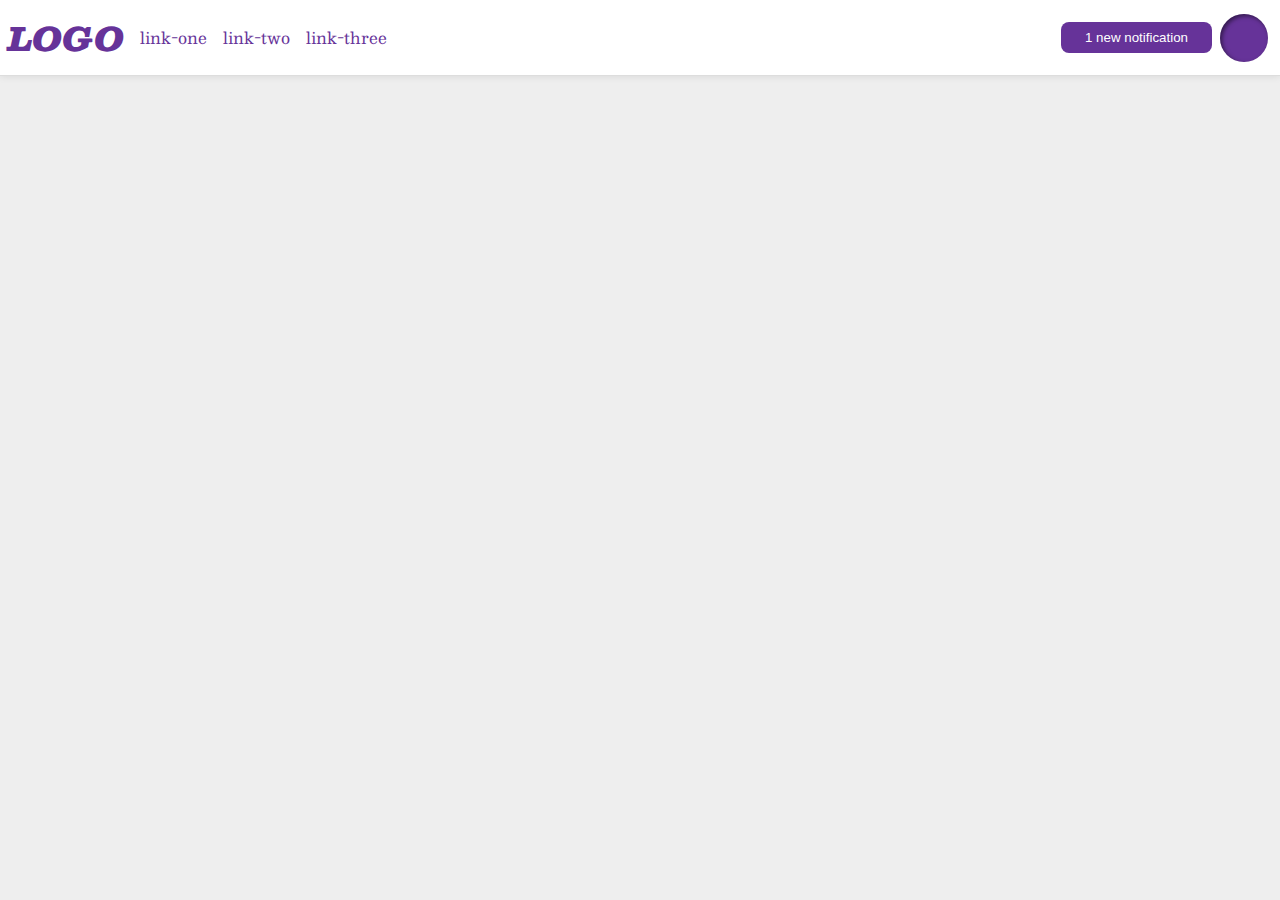
<file: foundations/flex/03-flex-header-2/index.html>
<!DOCTYPE html>
<html lang="en">
  <head>
    <meta charset="UTF-8">
    <meta http-equiv="X-UA-Compatible" content="IE=edge">
    <meta name="viewport" content="width=device-width, initial-scale=1.0">
    <title>Flex Header 2</title>
    <link rel="stylesheet" href="style.css">
  </head>
  <body>
    <div class="header">
      <div class="header-left">
        <div class="logo">
          LOGO
        </div>
        <ul class="links">
          <li><a href="https://google.com">link-one</a></li>
          <li><a href="https://google.com">link-two</a></li>
          <li><a href="https://google.com">link-three</a></li>
        </ul>
      </div>
      <div class="header-right">
        <button class="notifications">
          1 new notification
        </button>
        <div class="profile-image"></div>
      </div>
    </div>
  </body>
</html>
</file>
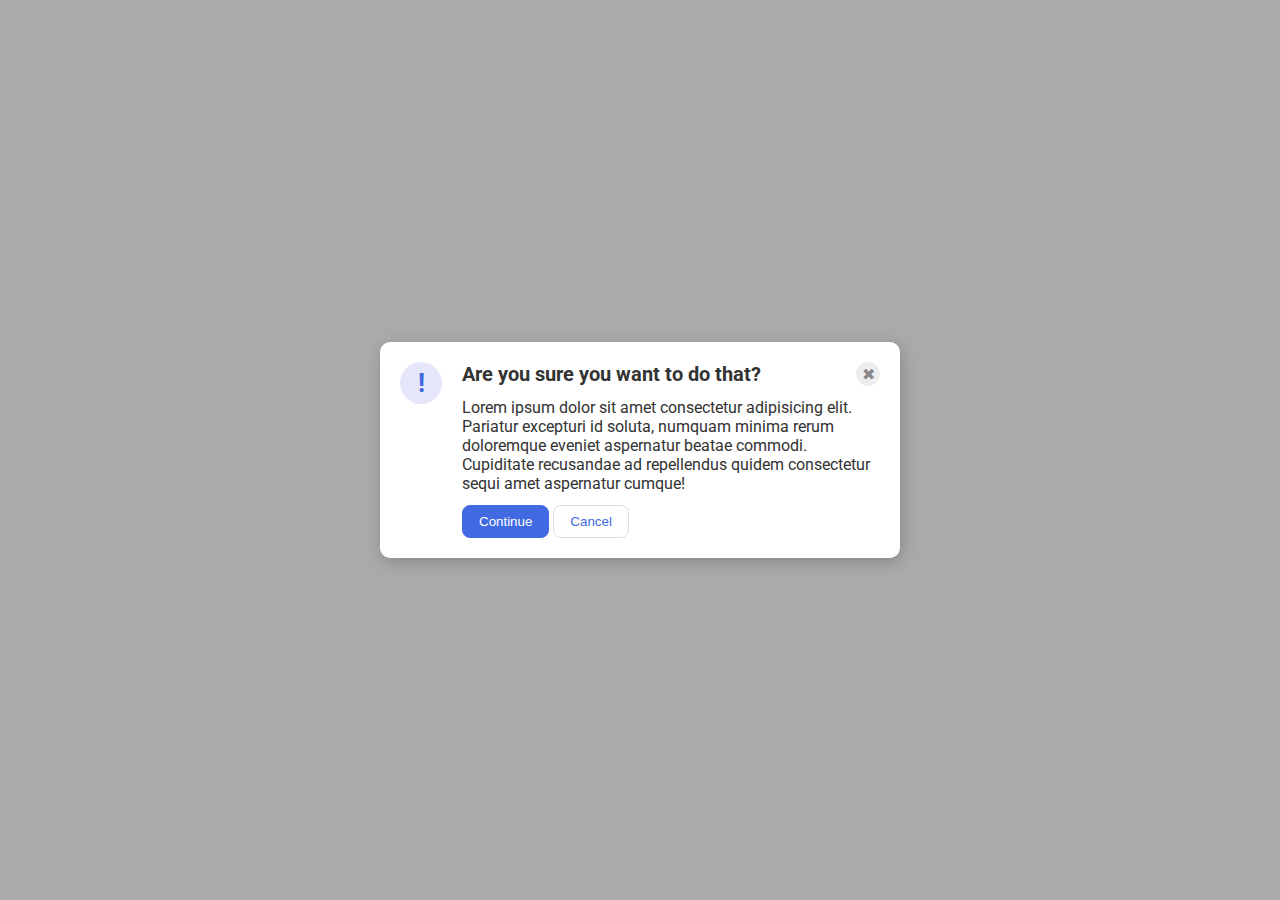
<file: foundations/flex/05-flex-modal/index.html>
<!DOCTYPE html>
<html lang="en">
  <head>
    <meta charset="UTF-8">
    <meta http-equiv="X-UA-Compatible" content="IE=edge">
    <meta name="viewport" content="width=device-width, initial-scale=1.0">
    <link rel="stylesheet" href="style.css">
    <title>Modal</title>
  </head>
  <body>
    <div class="modal">
      <div class="container">
        <div class="icon">!</div>
        <div>
          <div class="top">
            <div class="header">Are you sure you want to do that?</div>
            <button class="close-button">✖</button>
          </div>
          <div class="text">Lorem ipsum dolor sit amet consectetur adipisicing elit. Pariatur excepturi id soluta, numquam minima rerum doloremque eveniet aspernatur beatae commodi. Cupiditate recusandae ad repellendus quidem consectetur sequi amet aspernatur cumque!</div>
          <button class="continue">Continue</button>
          <button class="cancel">Cancel</button>
        </div>
      </div>
    </div>
  </body>
</html>
</file>
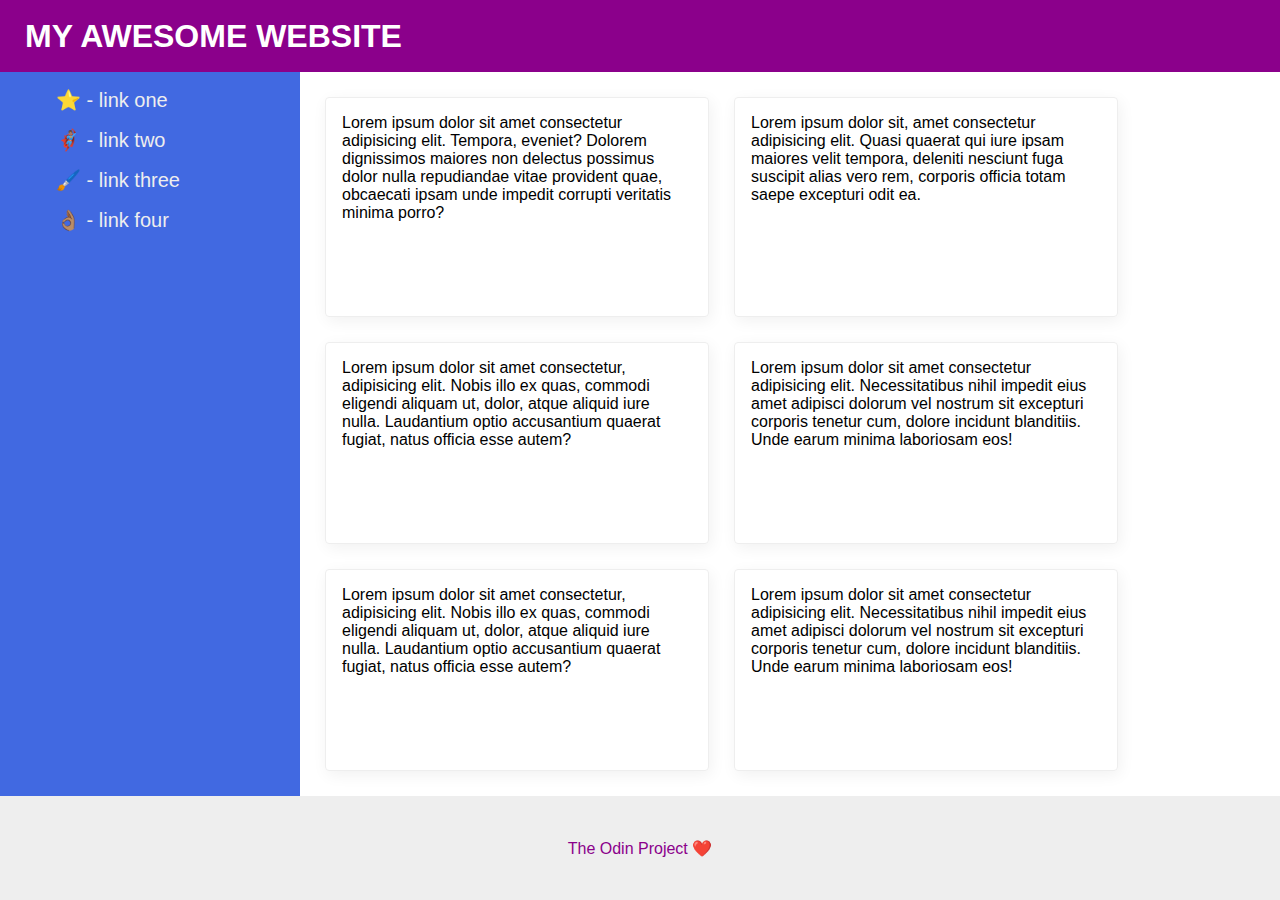
<file: foundations/flex/07-flex-layout-2/index.html>
<!DOCTYPE html>
<html lang="en">
  <head>
    <meta charset="UTF-8">
    <meta http-equiv="X-UA-Compatible" content="IE=edge">
    <meta name="viewport" content="width=device-width, initial-scale=1.0">
    <title>The Holy Grail</title>
    <link rel="stylesheet" href="style.css">
  </head>
  <body>
    <div class="header">
      MY AWESOME WEBSITE
    </div>
    
    <div class="container">
      <div class="sidebar">
        <ul>
          <li><a href="#">⭐ - link one</a></li>
          <li><a href="#">🦸🏽‍♂️ - link two</a></li>
          <li><a href="#">🖌️ - link three</a></li>
          <li><a href="#">👌🏽 - link four</a></li>
        </ul>
      </div>

      <div class="cards">
        <div class="card">Lorem ipsum dolor sit amet consectetur adipisicing elit. Tempora, eveniet? Dolorem dignissimos maiores non delectus possimus dolor nulla repudiandae vitae provident quae, obcaecati ipsam unde impedit corrupti veritatis minima porro?</div>
        <div class="card">Lorem ipsum dolor sit, amet consectetur adipisicing elit. Quasi quaerat qui iure ipsam maiores velit tempora, deleniti nesciunt fuga suscipit alias vero rem, corporis officia totam saepe excepturi odit ea.</div>
        <div class="card">Lorem ipsum dolor sit amet consectetur, adipisicing elit. Nobis illo ex quas, commodi eligendi aliquam ut, dolor, atque aliquid iure nulla. Laudantium optio accusantium quaerat fugiat, natus officia esse autem?</div>
        <div class="card">Lorem ipsum dolor sit amet consectetur adipisicing elit. Necessitatibus nihil impedit eius amet adipisci dolorum vel nostrum sit excepturi corporis tenetur cum, dolore incidunt blanditiis. Unde earum minima laboriosam eos!</div>
        <div class="card">Lorem ipsum dolor sit amet consectetur, adipisicing elit. Nobis illo ex quas, commodi eligendi aliquam ut, dolor, atque aliquid iure nulla. Laudantium optio accusantium quaerat fugiat, natus officia esse autem?</div>
        <div class="card">Lorem ipsum dolor sit amet consectetur adipisicing elit. Necessitatibus nihil impedit eius amet adipisci dolorum vel nostrum sit excepturi corporis tenetur cum, dolore incidunt blanditiis. Unde earum minima laboriosam eos!</div>
      </div>
    </div>

    <div class="footer">
      The Odin Project ❤️
    </div>
  </body>
</html>
</file>
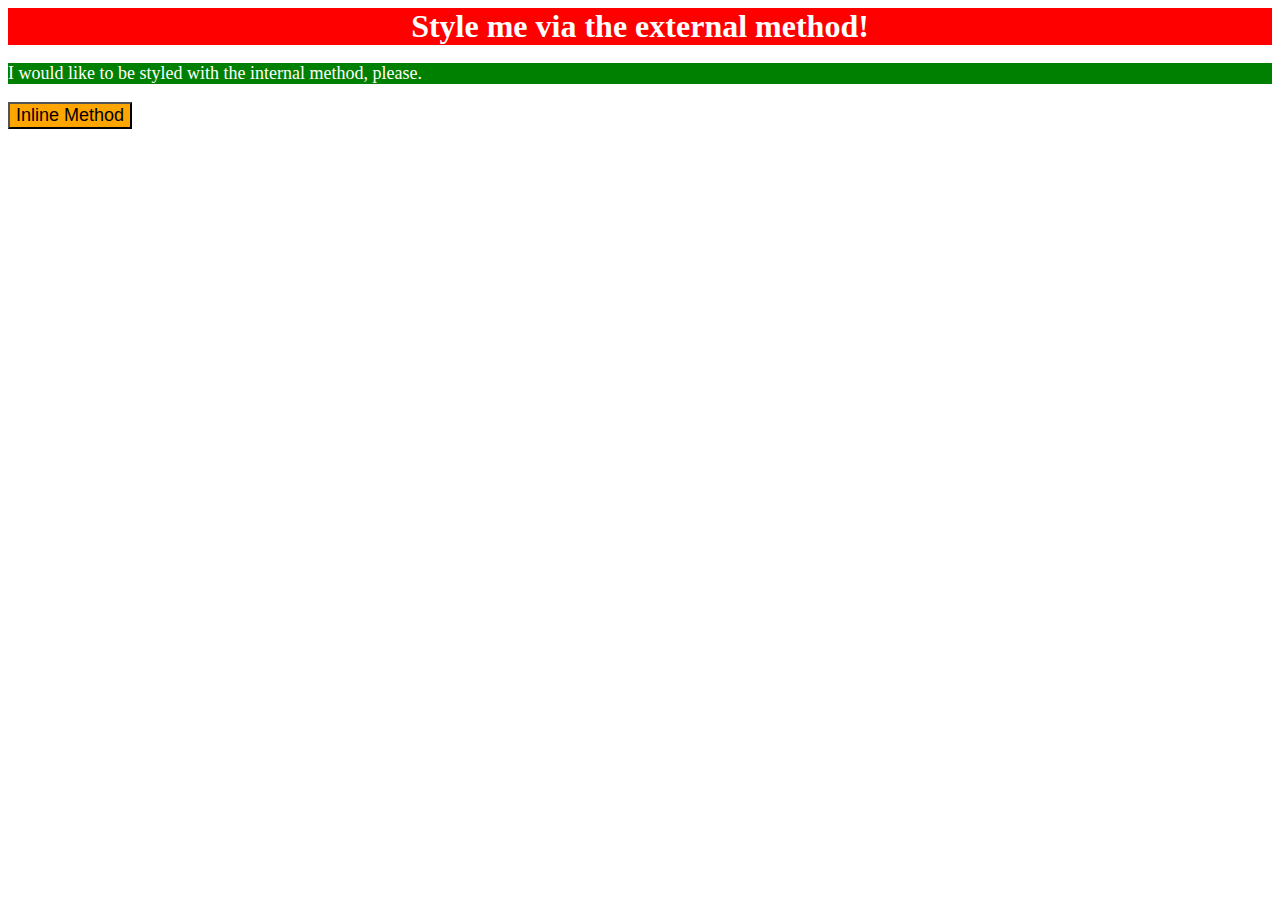
<file: foundations/intro-to-css/01-css-methods/index.html>
<!DOCTYPE html>
<html lang="en">
  <head>
    <meta charset="UTF-8">
    <meta http-equiv="X-UA-Compatible" content="IE=edge">
    <meta name="viewport" content="width=device-width, initial-scale=1.0">
    <link rel="stylesheet" href="default-styles.css">
    <title>Methods for Adding CSS</title>

    <style>
      p {
        color: white;
        background-color: green;
        font-size: 18px;
      }
    </style>
  </head>
  <body>
    <div>Style me via the external method!</div>
    <p>I would like to be styled with the internal method, please.</p>
    <button style="background-color: orange; font-size: 18px;">Inline Method</button>
  </body>
</html>
</file>
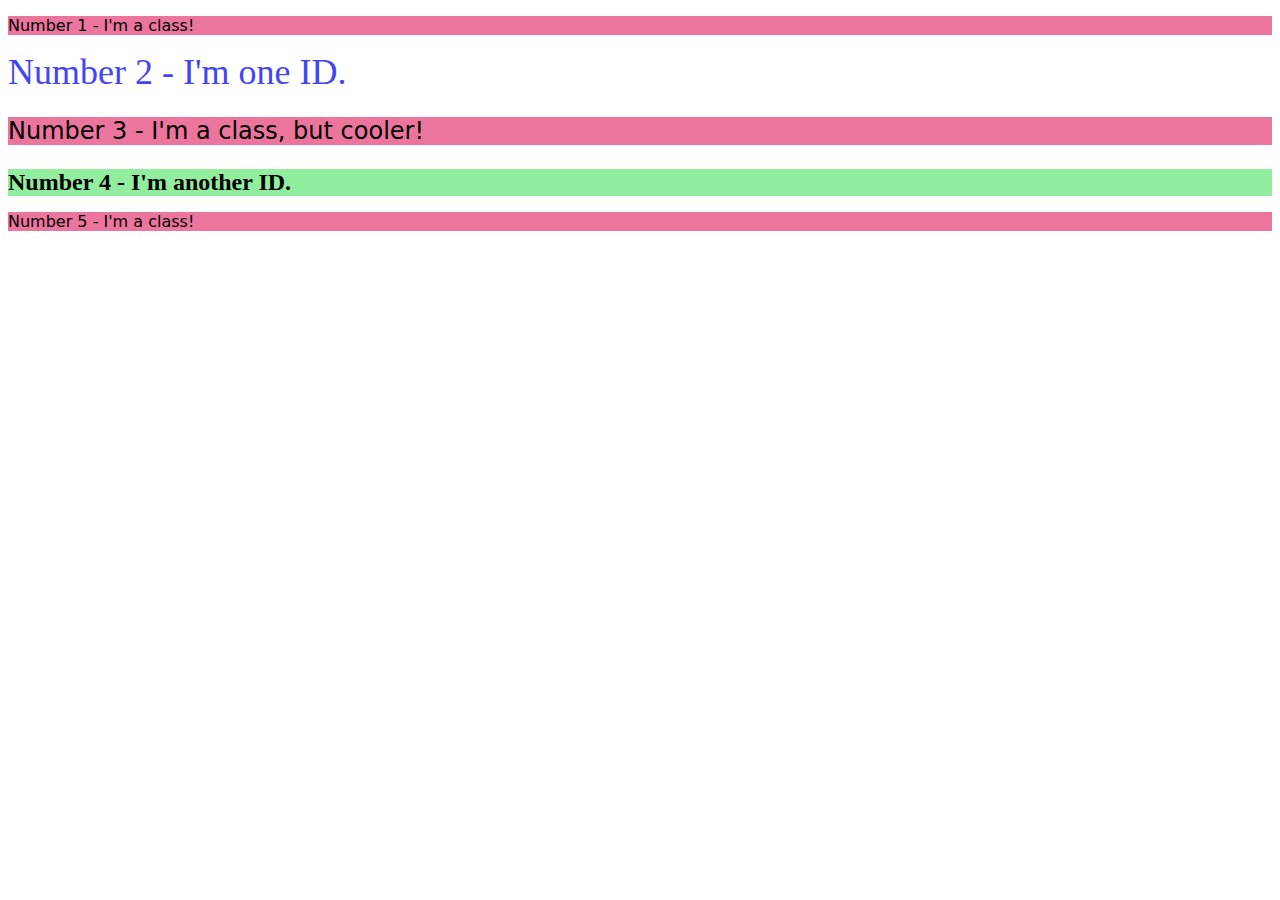
<file: foundations/intro-to-css/02-class-id-selectors/index.html>
<!DOCTYPE html>
<html lang="en">
  <head>
    <meta charset="UTF-8">
    <meta http-equiv="X-UA-Compatible" content="IE=edge">
    <meta name="viewport" content="width=device-width, initial-scale=1.0">
    <title>Class and ID Selectors</title>
    <link rel="stylesheet" href="style.css">
  </head>
  <body>
    <p class="odd-element">Number 1 - I'm a class!</p>
    <div id="num-2">Number 2 - I'm one ID.</div>
    <p class="odd-element mid-size-font">Number 3 - I'm a class, but cooler!</p>
    <div class="mid-size-font" id="num-4">Number 4 - I'm another ID.</div>
    <p class="odd-element">Number 5 - I'm a class!</p>
  </body>
</html>
</file>
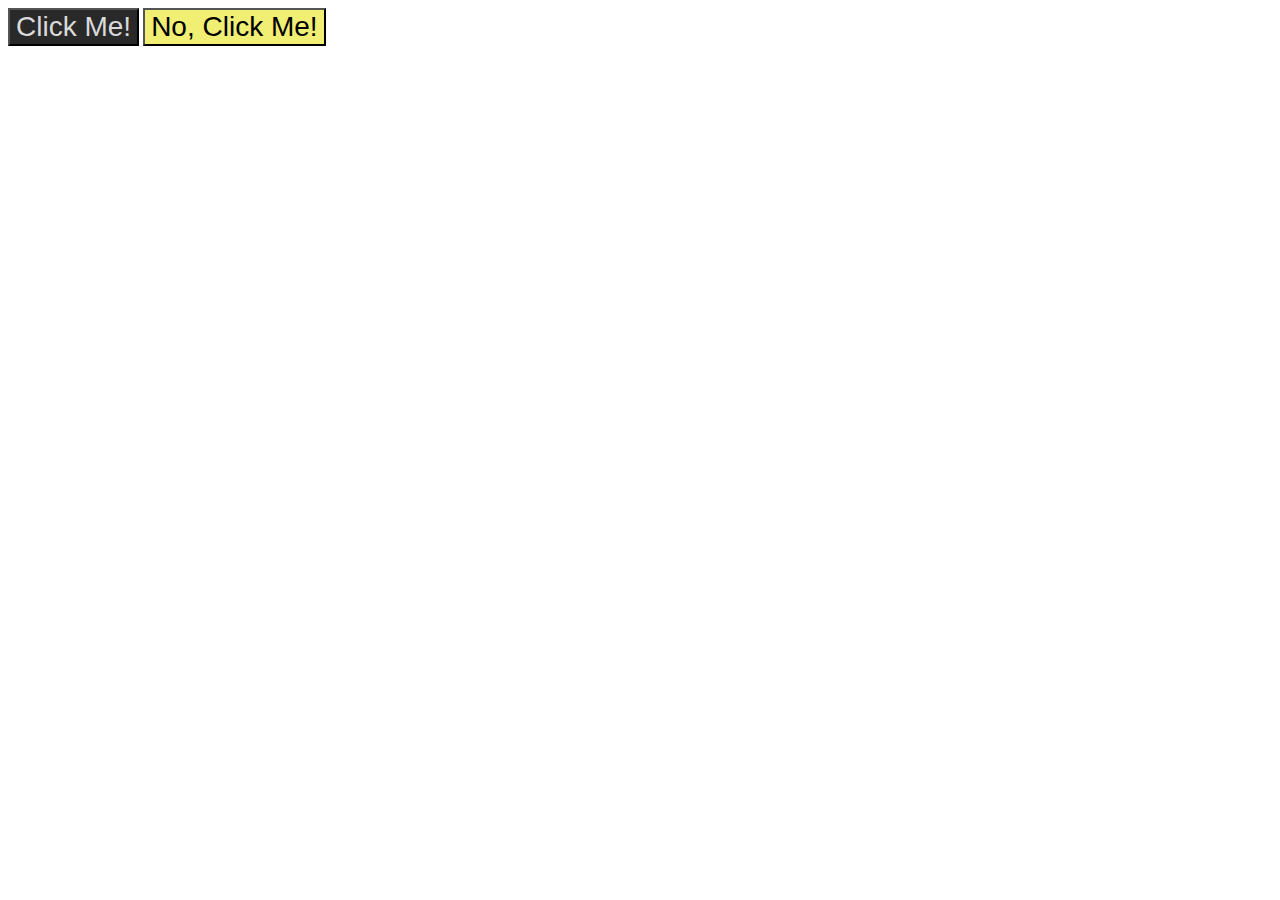
<file: foundations/intro-to-css/03-grouping-selectors/index.html>
<!DOCTYPE html>
<html lang="en">
  <head>
    <meta charset="UTF-8">
    <meta http-equiv="X-UA-Compatible" content="IE=edge">
    <meta name="viewport" content="width=device-width, initial-scale=1.0">
    <title>Grouping Selectors</title>
    <link rel="stylesheet" href="style.css">
  </head>
  <body>
    <button class="button-one">Click Me!</button>
    <button class="button-two">No, Click Me!</button>
  </body>
</html>
</file>
<file: foundations/flex/03-flex-header-2/style.css>
/* this is some magical font-importing.  
you'll learn about it later. */
@import url('https://fonts.googleapis.com/css2?family=Besley:ital,wght@0,400;1,900&display=swap');

body {
  margin: 0;
  background: #eee;
  font-family: Besley, serif;
}

.header {
  background: white;
  border-bottom: 1px solid #ddd;
  box-shadow: 0 0 8px rgba(0,0,0,.1);
  justify-content: space-between;
  padding: 8px;
}

.profile-image {
  background: rebeccapurple;
  box-shadow: inset 2px 2px 4px rgba(0,0,0,.5);
  border-radius: 50%;
  width: 48px;
  height: 48px;
}

.logo {
  color: rebeccapurple;
  font-size: 32px;
  font-weight: 900;
  font-style: italic;
}

button {
  border: none;
  border-radius: 8px;
  background: rebeccapurple;
  color: white;
  padding: 8px 24px;
}

a {
  /* this removes the line under our links */
  text-decoration: none;
  color: rebeccapurple;
}

ul {
  list-style-type: none;
  padding: 0px 8px;
}

li {
  margin: 0px 8px;
}

.header, .header-right, .header-left, ul {
  display: flex;
  align-items: center;
}

.profile-image, .notifications {
  margin: 0px 4px;
}

.profile-image {
  flex-shrink: 0;
}
</file>
<file: foundations/flex/05-flex-modal/style.css>
@import url('https://fonts.googleapis.com/css2?family=Roboto:wght@400;700&display=swap');

html, body {
  height: 100%;
}

body {
  font-family: Roboto, sans-serif;
  margin: 0;
  background: #aaa;
  color: #333;
  /* I'll give you this one for free lol */
  display: flex;
  align-items: center;
  justify-content: center;
}

.modal {
  background: white;
  width: 480px;
  border-radius: 10px;
  box-shadow: 2px 4px 16px rgba(0,0,0,.2);
}

.icon {
  color: royalblue;
  font-size: 26px;
  font-weight: 700;
  background: lavender;
  width: 42px;
  height: 42px;
  border-radius: 50%;
  display: flex;
  align-items: center;
  justify-content: center;
  flex-shrink: 0;
}

.close-button {
  background: #eee;
  border-radius: 50%;
  color: #888;
  font-weight: 400;
  font-size: 16px;
  height: 24px;
  width: 24px;
  display: flex;
  align-items: center;
  justify-content: center;
  border: 1px solid #eee;
  padding: 0;
}

.modal {
  padding: 20px;
}

.container {
  display: flex;
  gap: 20px;
}

.top {
  display: flex;
  justify-content: space-between;
  align-items: center;
  margin-bottom: 12px;
}

.header {
  font-weight: bold;
  font-size: 20px;
}

.text {
  margin-bottom: 12px;
}

button {
  cursor: pointer;
  padding: 8px 16px;
  border-radius: 8px;
}

button.continue {
  background: royalblue;
  border: 1px solid royalblue;
  color: white;
}

button.cancel {
  background: white;
  border: 1px solid #ddd;
  color: royalblue;
}
</file>
<file: foundations/flex/07-flex-layout-2/style.css>
body {
  font-family: -apple-system, BlinkMacSystemFont, 'Segoe UI', Roboto, Oxygen, Ubuntu, Cantarell, 'Open Sans', 'Helvetica Neue', sans-serif;
  margin: 0;
  min-height: 100vh;
  display: flex;
  flex-direction: column;
}

ul {
  list-style: none;
  padding: none;
  margin: none;
}

li {
  margin: 16px;
  font-size: 20px;
}

a {
  text-decoration: none;
  color:#eee;
  padding: 0;
  margin: 0;
}

.header {
  height: 72px;
  background: darkmagenta;
  font-size: 32px;
  font-weight: bold;
  color: white;
  display: flex;
  align-items: center;
  justify-content: left;
  padding: 0px 25px;;
}

.footer {
  height: 72px;
  background: #eee;
  color: darkmagenta;
  display: flex;
  align-items: center;
  justify-content: center;
  padding: 16px;
}

.sidebar {
  width: 300px;
  background: royalblue;
  box-sizing: border-box;
  flex-shrink: 0;
}

.card {
  border: 1px solid #eee;
  box-shadow: 2px 4px 16px rgba(0,0,0,.06);
  border-radius: 4px;
  padding: 16px;
  width: 350px;
}

.cards {
  display: flex;
  gap: 25px;
  padding: 25px;
  flex-wrap: wrap;
}

.container {
  display: flex;
  flex: 1;
}
</file>
<file: foundations/intro-to-css/01-css-methods/default-styles.css>
div {
    color: white;
    background-color: red;
    font-size: 32px;
    text-align: center;
    font-weight: bold;
}
</file>
<file: foundations/intro-to-css/02-class-id-selectors/style.css>
.odd-element {
    background-color: rgb(236, 117, 157);
    font-family: "Verdana", "DejaVu Sans", "sans-serif";
}

.mid-size-font {
    font-size: 24px;
}

#num-2 {
    color: rgb(66, 69, 245);
    font-size: 36px;
}

#num-4 {
    background-color: rgb(145, 238, 158);
    font-weight: bold;
}
</file>
<file: foundations/intro-to-css/03-grouping-selectors/style.css>
.button-one {
    color: rgb(218, 218, 218);
    background-color: rgb(41, 41, 41);
}

.button-two {
    background-color: rgb(240, 238, 115);
}

.button-one, .button-two {
    font-size: 28px;
    font-family: "Helvetica", "Times New Roman", "sans-serif";
}
</file>
